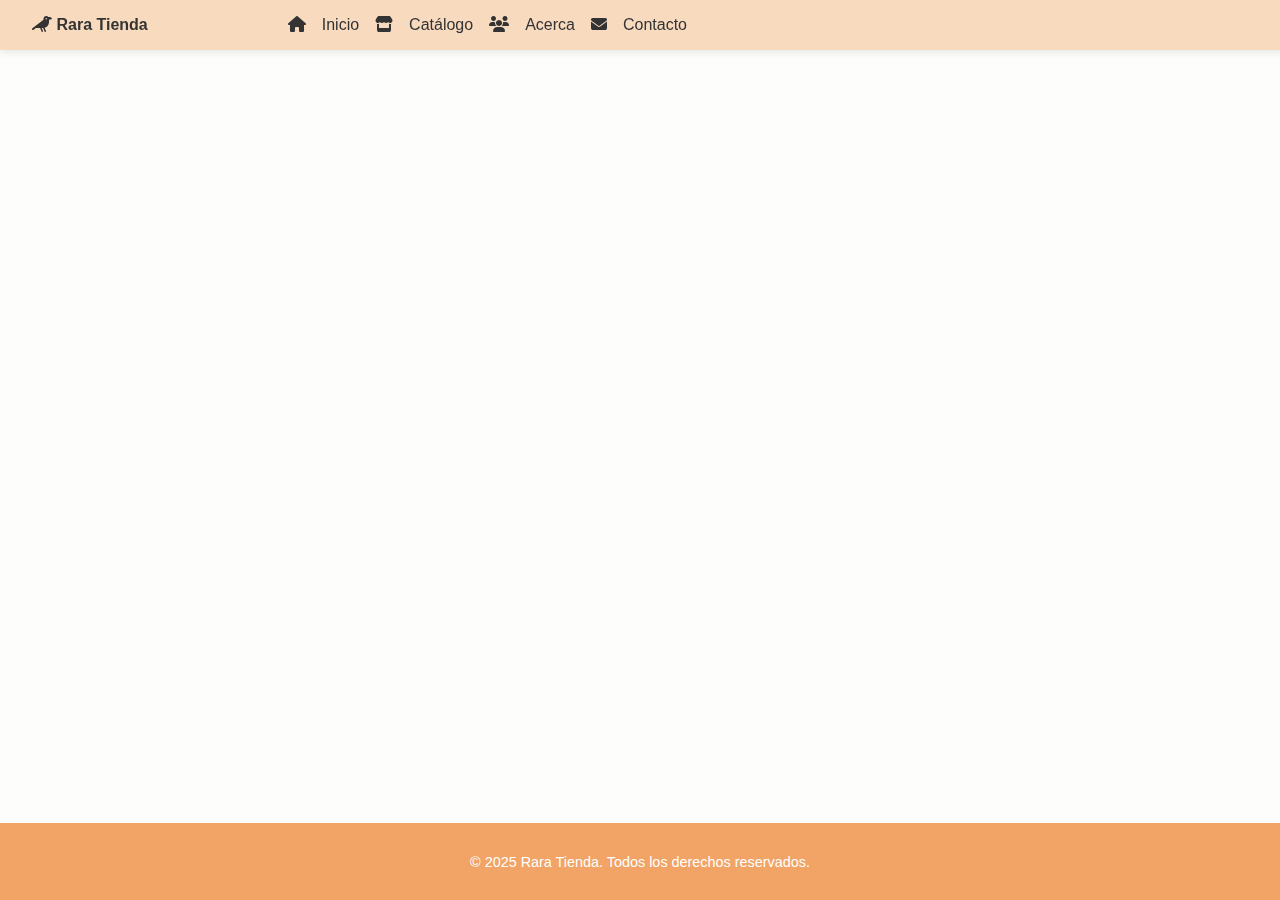
<file: accesorios.html>
<!DOCTYPE html>
<html lang="es">

<head>
  <meta charset="UTF-8">
  <meta name="viewport" content="width=device-width, initial-scale=1.0">
  <title>Rara Tienda</title>
  <link rel="stylesheet" href="css/style.css">
  <link rel="icon" type="image/png" href="img/favicon.ico">
  <link rel="stylesheet" href="https://cdnjs.cloudflare.com/ajax/libs/font-awesome/6.5.0/css/all.min.css">
</head>


<body>
<div class="wrapper">
  <header>
  <nav class="navbar">
    <div class="nav-left">
      <button class="menu-toggle" id="menu-toggle">&#9776;</button>
      <a href="/" class="logo"><i class="fa-solid fa-crow"></i> Rara Tienda</a>
      <ul class="nav-links" id="nav-links">
        <button id="close-menu" class="close-button">&times;</button>
        <li><a href="/#inicio"><i class="fas fa-home"></i> Inicio</a></li>
        <li><a href="/#catalogo"><i class="fas fa-store"></i> Catálogo</a></li>
        <li><a href="/#acerca"><i class="fas fa-users"></i> Acerca</a></li>
        <li><a href="/#contacto"><i class="fas fa-envelope"></i> Contacto</a></li>
      </ul>
    </div>
  </nav>
</header>

  <main>
    
    <!-- Categorías como cards -->
<section id="catalogo" class="catalogo-seccion">
  <div class="catalogo">
    <h2>Accesorios </h2>
  </div>
  
  <div class="catalogo">

 <!-- Categoría 1 -->
    <div class="producto">
      <img src="img/accesorios/a1.png" alt="Calcetines aves">
      <h3>Pañito para binoculares</h3>
      <p>$8.000 CLP</p>
      <!--<button onclick="location.href='coleccion-calcetines.html'">Ver detalles</button>-->
    </div>

    <!-- Categoría 2 -->
    <div class="producto">
      <img src="img/accesorios/a2.png" alt="Calcetines aves">
      <h3>Kit de limpieza</h3>
      <p>$12.000 CLP</p>
      <!--<button onclick="location.href='coleccion-calcetines.html'">Ver detalles</button>-->
    </div>

    <!-- Categoría 3 -->
    <div class="producto">
      <img src="img/accesorios/a3.png" alt="Calcetines aves">
      <h3>Contador metálico</h3>
      <p>$5.000 CLP</p>
      <!--<button onclick="location.href='coleccion-calcetines.html'">Ver detalles</button>-->
    </div>

    <!-- Categoría 4 -->
    <div class="producto">
      <img src="img/accesorios/a4.png" alt="Calcetines aves">
      <h3>Contador Plástico</h3>
      <p>$3.500 CLP</p>
      <!--<button onclick="location.href='coleccion-calcetines.html'">Ver detalles</button>-->
    </div>

  </div>
</section>

   
  </main>

  <footer class="footer">
    <div class="container">
      <p>&copy; 2025 Rara Tienda. Todos los derechos reservados.</p>
    </div>
  </footer>

<script>
 document.addEventListener("DOMContentLoaded", () => {
  const toggle = document.getElementById('menu-toggle');
  const links = document.getElementById('nav-links');
  const close = document.getElementById('close-menu');

  toggle.addEventListener('click', () => {
    links.classList.toggle('show');
    toggle.classList.toggle('open');
    //esta linea convierte el boton hamburguesa en una X
    //toggle.innerHTML = toggle.classList.contains('open') ? '&times;' : '&#9776;';
  });

  close.addEventListener('click', () => {
    links.classList.remove('show');
    toggle.classList.remove('open');
    //toggle.innerHTML = '&#9776;';
  });
});
</script>

</div>
</body>
</html>
</file>
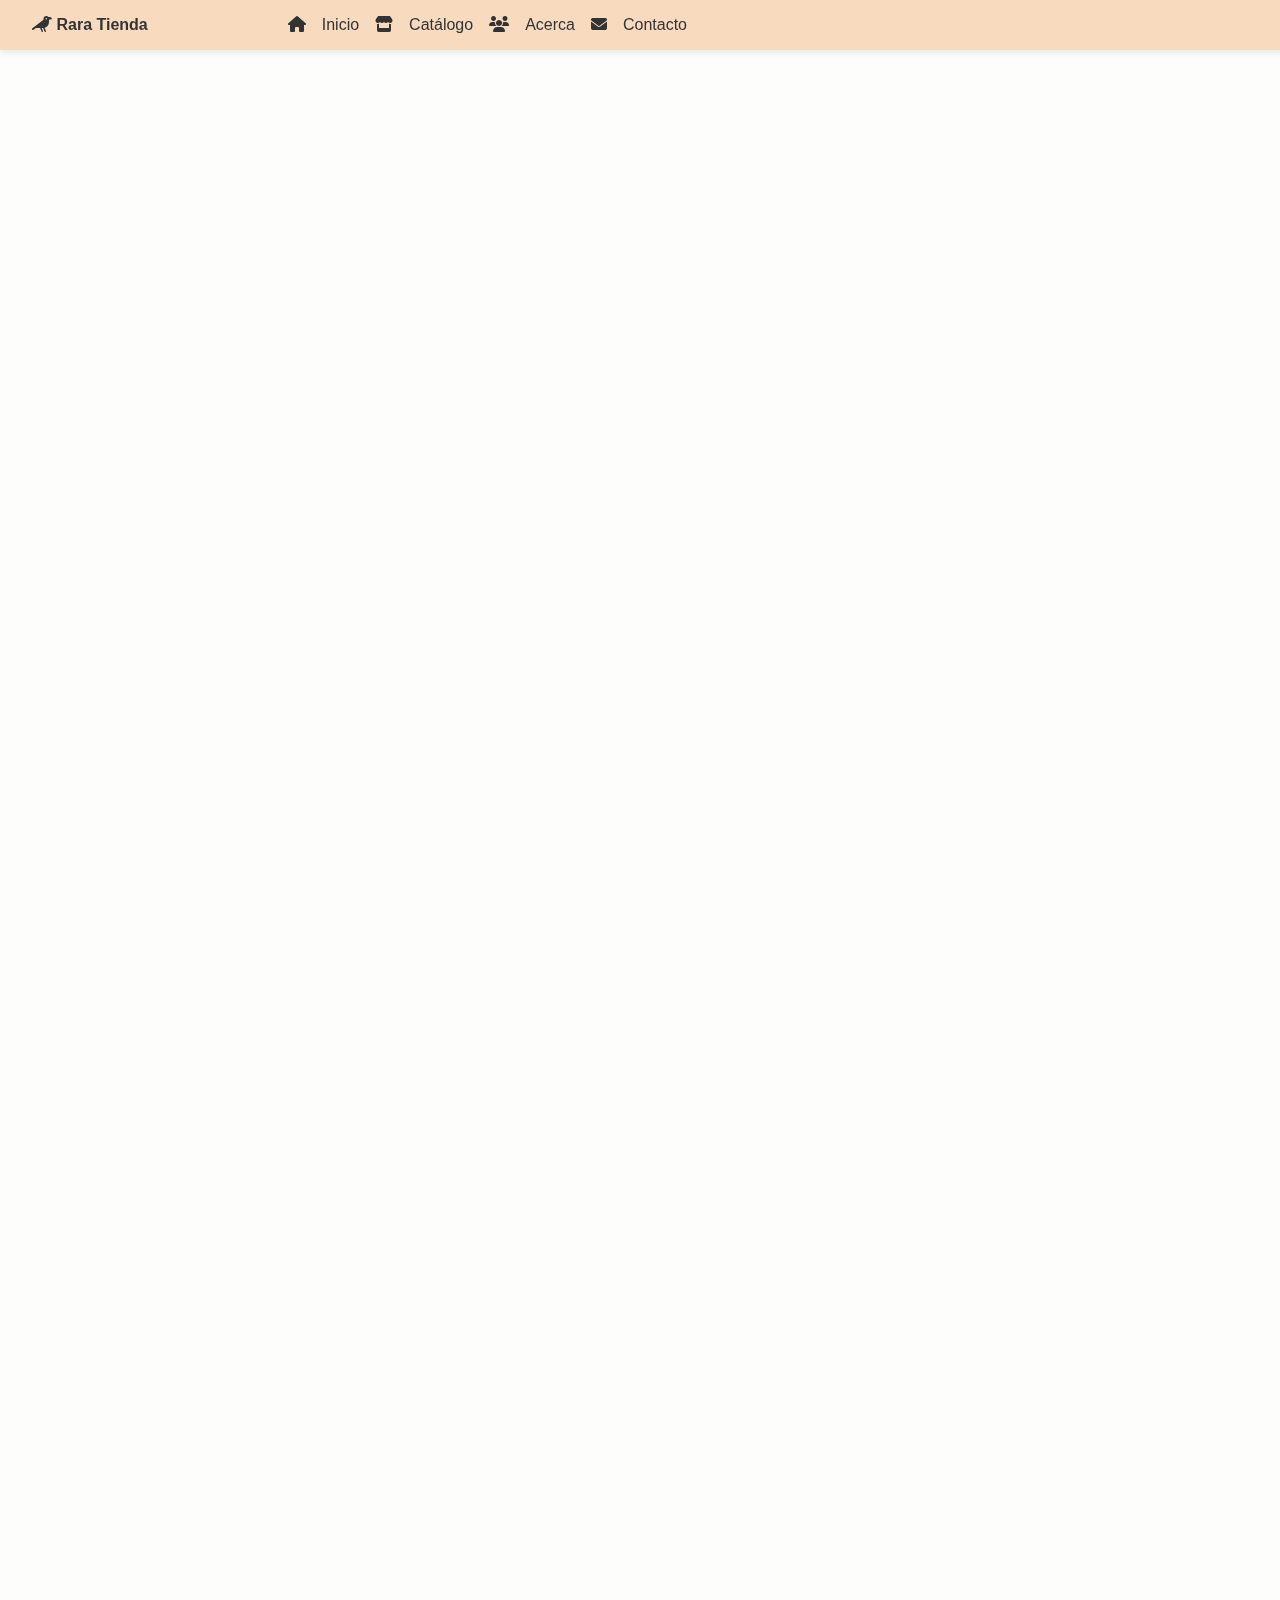
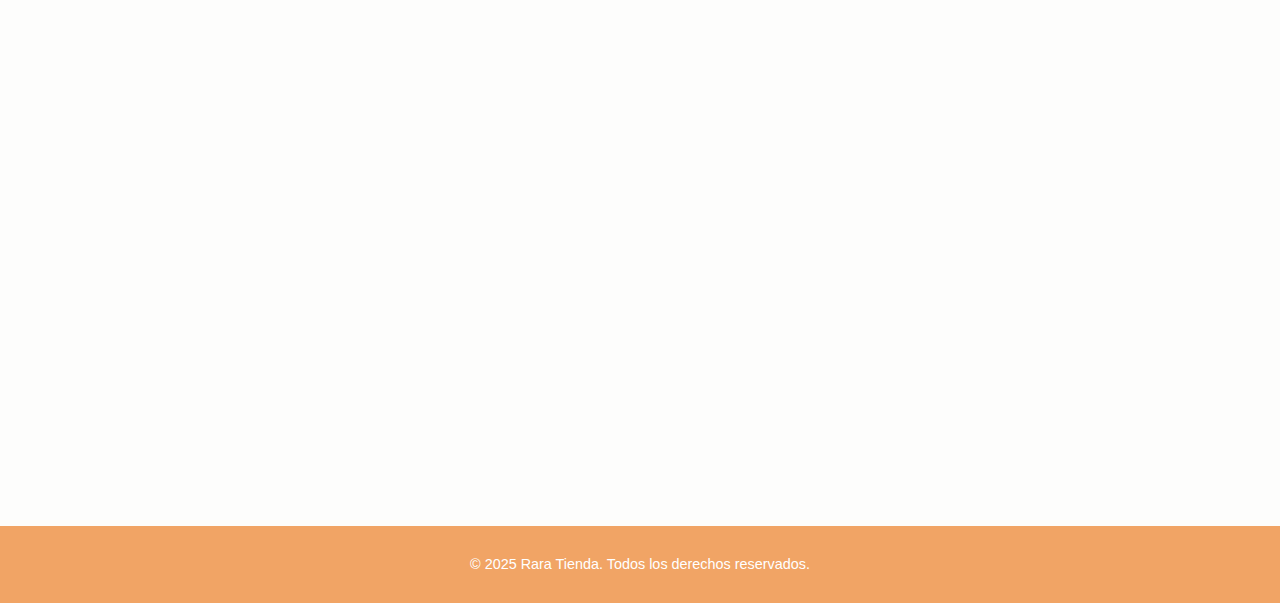
<file: pins.html>
<!DOCTYPE html>
<html lang="es">

<head>
  <meta charset="UTF-8">
  <meta name="viewport" content="width=device-width, initial-scale=1.0">
  <title>Rara Tienda</title>
  <link rel="stylesheet" href="css/style.css">
  <link rel="icon" type="image/png" href="img/favicon.ico">
  <link rel="stylesheet" href="https://cdnjs.cloudflare.com/ajax/libs/font-awesome/6.5.0/css/all.min.css">
</head>


<body>
<div class="wrapper">
  <header>
  <nav class="navbar">
    <div class="nav-left">
      <button class="menu-toggle" id="menu-toggle">&#9776;</button>
      <a href="/" class="logo"><i class="fa-solid fa-crow"></i> Rara Tienda</a>
      <ul class="nav-links" id="nav-links">
        <button id="close-menu" class="close-button">&times;</button>
        <li><a href="/#inicio"><i class="fas fa-home"></i> Inicio</a></li>
        <li><a href="/#catalogo"><i class="fas fa-store"></i> Catálogo</a></li>
        <li><a href="/#acerca"><i class="fas fa-users"></i> Acerca</a></li>
        <li><a href="/#contacto"><i class="fas fa-envelope"></i> Contacto</a></li>
      </ul>
    </div>
  </nav>
</header>

  <main>
    
    <!-- Categorías como cards -->
<section id="catalogo" class="catalogo-seccion">
  <div class="catalogo">
    <h2>Pins </h2>
  </div>
  
  <div class="catalogo">
    <!-- Categoría 1 -->
    <div class="producto">
      <img src="img/pins/p1.png" alt="Pins aves">
      <h3>Ranas 1</h3>
      <p>$6.000 CLP</p>
      <!--<button onclick="location.href='coleccion-calcetines.html'">Ver detalles</button>-->
    </div>

    <!-- Categoría 2 -->
    <div class="producto">
      <img src="img/pins/p2.png" alt="Pins aves">
      <h3>Nutrias</h3>
      <p>$6.000 CLP</p>
      <!--<button onclick="location.href='coleccion-calcetines.html'">Ver detalles</button>-->
    </div>

    <!-- Categoría 3 -->
    <div class="producto">
      <img src="img/pins/p3.png" alt="Pins aves">
      <h3>Guacamayos</h3>
      <p>$6.000 CLP</p>
      <!--<button onclick="location.href='coleccion-calcetines.html'">Ver detalles</button>-->
    </div>

    <!-- Categoría 4 -->
    <div class="producto">
      <img src="img/pins/p4.png" alt="Pins aves">
      <h3>Fungi 1</h3>
      <p>$6.000 CLP</p>
      <!--<button onclick="location.href='coleccion-calcetines.html'">Ver detalles</button>-->
    </div>

    <!-- Categoría 5 -->
    <div class="producto">
      <img src="img/pins/p5.png" alt="Pins aves">
      <h3>Fungi 2</h3>
      <p>$6.000 CLP</p>
      <!--<button onclick="location.href='coleccion-calcetines.html'">Ver detalles</button>-->
    </div>

    <!-- Categoría 6 -->
    <div class="producto">
      <img src="img/pins/p6.png" alt="Pins aves">
      <h3>Fungi 3</h3>
      <p>$6.000 CLP</p>
      <!--<button onclick="location.href='coleccion-calcetines.html'">Ver detalles</button>-->
    </div>

    <!-- Categoría 7 -->
    <div class="producto">
      <img src="img/pins/p7.png" alt="Pins aves">
      <h3>Penguin 1</h3>
      <p>$6.000 CLP</p>
      <!--<button onclick="location.href='coleccion-calcetines.html'">Ver detalles</button>-->
    </div>

    <!-- Categoría 8 -->
    <div class="producto">
      <img src="img/pins/p8.png" alt="Pins aves">
      <h3>Penguin 2</h3>
      <p>$6.000 CLP</p>
      <!--<button onclick="location.href='coleccion-calcetines.html'">Ver detalles</button>-->
    </div>

     <!-- Categoría 9 -->
    <div class="producto">
      <img src="img/pins/p9.png" alt="Pins aves">
      <h3>Zorro Culpeo</h3>
      <p>$6.000 CLP</p>
      <!--<button onclick="location.href='coleccion-calcetines.html'">Ver detalles</button>-->
    </div>

    <!-- Categoría 10 -->
    <div class="producto">
      <img src="img/pins/p10.png" alt="Pins aves">
      <h3>Piqueros 1</h3>
      <p>$6.000 CLP</p>
      <!--<button onclick="location.href='coleccion-calcetines.html'">Ver detalles</button>-->
    </div>

    <!-- Categoría 11 -->
    <div class="producto">
      <img src="img/pins/p11.png" alt="Pins aves">
      <h3>Piqueros 2</h3>
      <p>$6.000 CLP</p>
      <!--<button onclick="location.href='coleccion-calcetines.html'">Ver detalles</button>-->
    </div>

    <!-- Categoría 12 -->
    <div class="producto">
      <img src="img/pins/p12.png" alt="Pins aves">
      <h3>Puffins 1</h3>
      <p>$6.000 CLP</p>
      <!--<button onclick="location.href='coleccion-calcetines.html'">Ver detalles</button>-->
    </div>

    <!-- Categoría 13 -->
    <div class="producto">
      <img src="img/pins/p13.png" alt="Pins aves">
      <h3>Puffins 2</h3>
      <p>$6.000 CLP</p>
      <!--<button onclick="location.href='coleccion-calcetines.html'">Ver detalles</button>-->
    </div>

     <!-- Categoría 14 -->
    <div class="producto">
      <img src="img/pins/p14.png" alt="Pins aves">
      <h3>Puffins 3</h3>
      <p>$6.000 CLP</p>
      <!--<button onclick="location.href='coleccion-calcetines.html'">Ver detalles</button>-->
    </div>

    <!-- Categoría 15 -->
    <div class="producto">
      <img src="img/pins/p15.png" alt="Pins aves">
      <h3>Tiburones</h3>
      <p>$6.000 CLP</p>
      <!--<button onclick="location.href='coleccion-calcetines.html'">Ver detalles</button>-->
    </div>

    <!-- Categoría 16 -->
    <div class="producto">
      <img src="img/pins/p16.png" alt="Pins aves">
      <h3>Orcas 1</h3>
      <p>$6.000 CLP</p>
      <!--<button onclick="location.href='coleccion-calcetines.html'">Ver detalles</button>-->
    </div>
  </div>
</section>

   
  </main>

  <footer class="footer">
    <div class="container">
      <p>&copy; 2025 Rara Tienda. Todos los derechos reservados.</p>
    </div>
  </footer>

<script>
 document.addEventListener("DOMContentLoaded", () => {
  const toggle = document.getElementById('menu-toggle');
  const links = document.getElementById('nav-links');
  const close = document.getElementById('close-menu');

  toggle.addEventListener('click', () => {
    links.classList.toggle('show');
    toggle.classList.toggle('open');
    //esta linea convierte el boton hamburguesa en una X
    //toggle.innerHTML = toggle.classList.contains('open') ? '&times;' : '&#9776;';
  });

  close.addEventListener('click', () => {
    links.classList.remove('show');
    toggle.classList.remove('open');
    //toggle.innerHTML = '&#9776;';
  });
});
</script>

</div>
</body>
</html>
</file>
<file: css/style.css>
/* Fuente base */
html, body {
  font-family: 'Segoe UI', 'Roboto', sans-serif;
  height: 100%;
  margin: 0;
  padding: 0;
  background-color: #fdfdfc;
  color: #333;
}

main {
  width: 100%;
  padding: 0;
  margin: 0;
  flex: 1;
}

.wrapper {
  min-height: 100%;
  display: flex;
  flex-direction: column;
}

/* Colores base */
:root {
  --primario: hsl(27, 83%, 67%);
  --secundario: hsl(27, 83%, 80%);
  --acento: hsl(27, 83%, 67%);
  --texto: #333;
  --blanco: #ffffff;
  --gris-suave: #f5f5f5;
}

/* Navbar */
.navbar {
  position: fixed;
  top: 0;
  width: 100%;
  background-color: hsl(27, 83%, 67%, 0.4);
  backdrop-filter: blur(10px);
  color: var(--blanco);
  display: flex;
  padding: 1rem 2rem;
  justify-content: space-between;
  align-items: center;
  z-index: 1000;
  box-shadow: 0 2px 8px rgba(0,0,0,0.1);
}

.nav-left {
  display: flex;
  align-items: center;
  gap: 0.75rem;
}

.navbar .container {
  display: flex;
  justify-content: space-between;
  align-items: center;
  max-width: 960px;
  margin: 0 auto;
  padding: 0 4rem;
}

.navbar .logo {
  margin-right: 8rem;
  font-size: 1rem;
  font-weight: bold;
  text-decoration: none;
  color: var(--texto);
}

.navbar .nav-links {
  list-style: none;
  display: flex;
  gap: 1rem;
  margin: 0;
  padding: 0;
}

.navbar .nav-links a {
  color: var(--texto);
  text-decoration: none;
  font-weight: 500;
  transition: color 0.3s;
  display: flex;
  gap: 1rem;
}

.navbar .nav-links a:hover {
  color: #e0ffe6;
}

.menu-toggle {
 display: none;
}

.close-button {
  display: none;
}

/* Responsive menu */
@media (max-width: 768px) {
  .navbar .nav-links {
    position: fixed;
    top: 0;
    left: -250px; /* Fuera de pantalla a la izquierda */
    height: 100vh;
    width: 250px;
    background-color: var(--primario);
    flex-direction: column;
    padding-top: 4rem;
    gap: 2rem;
    transition: left 0.3s ease;
    z-index: 1100;
  }

  .navbar .nav-links.show {
    left: 0; /* Aparece */
  }

  .menu-toggle {
    display: block;
    font-size: 1rem;
    color: var(--texto);
    background: none;
    border: none;
    cursor: pointer;
    margin-right: 1rem; /* Separación derecha */
  }

  /* Opcional: si quieres ocultar el nav-links original en móvil */
  .navbar .nav-links li a {
    color: var(--texto);
    font-size: 1.2rem;
  }

/* El container mantiene el orden flex */
  .navbar .container {
    display: flex;
    align-items: center;
  }

  /* Para que el logo quede después del menú en línea */
  .navbar .logo {
    color: var(--texto);
    font-size: 1.5rem;
    font-weight: bold;
  }

   .close-button {
    display: block;
    align-self: flex-end;
    background: none;
    border: 2px solid white;
    border-radius: 0.5rem; /* esquinas redondeadas */
    font-size: 1.5rem;
    font-weight: bold;
    color: var(--texto);
    cursor: pointer;
    padding: 0.4rem 0.8rem;
    margin-bottom: 1rem;
    transition: background-color 0.3s, transform 0.2s;
  }

  .close-button:hover {
  background-color: rgba(255, 255, 255, 0.25);
  transform: scale(1.1);
}

}


/* Sección Intro */
.intro {
  height: 67vh;
  margin-top: 50px; /* Ajusta según la altura real */
  position: relative;
  /*background-color: var(--secundario);*/
  display: flex;
  flex-direction: column;
  justify-content: center; /* Centra verticalmente */
  align-items: center;     /* Centra horizontalmente */
  text-align: center;
  padding: 3rem 1rem;

  background-image: url('../img/2.png'); /* Ruta a tu imagen */
  background-size: cover;      /* Que la imagen cubra todo el contenedor */
  background-position: center; /* Centrar la imagen */
  background-repeat: no-repeat;/* No repetir la imagen */

  color: var(--blanco); /* Para que el texto resalte sobre la imagen */
}

.intro::before {
  content: "";
  position: absolute;
  top: 0; left: 0; right: 0; bottom: 0;
  background-color: rgba(255, 255, 255, 0.3); /* blanco semi-transparente */
  z-index: 0;
}

.intro > .container {
  position: relative;
  z-index: 1;
  color: rgb(0, 0, 0); /* para que el texto se vea sobre el fondo claro */
}

.intro h2 {
  font-size: 3.2rem;
  margin-bottom: 1rem;
  color: var(--texto);
}

@media (max-width: 768px) {
  .intro h2 {
    font-size: 2.2rem;
  }
}

.intro p {
  font-size: 1.1rem;
  margin-bottom: 1.5rem;
  color: #444;
}

.button {
  background-color: var(--acento);
  color: var(--blanco);
  padding: 0.75rem 1.5rem;
  text-decoration: none;
  border-radius: 6px;
  font-weight: bold;
  transition: background 0.3s;
}

.button:hover {
  background-color: #55775e;
}

/* Catálogo */
.catalogo {
  padding: 2rem 1rem;
  background-color: var(--gris-suave);
  height: 100%;
  display: flex;
  flex-wrap: wrap;
  justify-content: center;
  gap: 2rem;
}

.catalogo2 {
  padding: 2rem 1rem;
  margin-top: 50px; /* Ajusta según la altura real */
  width: 100%;
  background-color: var(--gris-suave);
  display: flex;
  flex-wrap: wrap;
  justify-content: center;
  gap: 2rem;
}

.catalogo .producto {
  background-color: var(--blanco);
  border-radius: 10px;
  box-shadow: 0 2px 6px rgba(0,0,0,0.1);
  overflow: hidden;
  width: 250px;
  text-align: center;
  transition: transform 0.3s ease;
}

.catalogo .producto:hover {
  transform: translateY(-5px);
}

.catalogo .producto img {
  width: 100%;
  height: auto;
}

.catalogo .producto h3 {
  margin: 1rem 0 0.5rem;
}

.catalogo .producto p {
  color: var(--acento);
  font-weight: bold;
}

.catalogo .producto button {
  background-color: var(--primario);
  color: var(--blanco);
  border: none;
  padding: 0.5rem 1rem;
  margin-bottom: 1rem;
  cursor: pointer;
  border-radius: 4px;
}

.catalogo .producto button:hover {
  background-color: var(--acento);
}

.catalogo-seccion {
  margin-top: 0rem; /* Ajusta según el alto de tu navbar */
}



/* Secciones generales */
section {
  padding: 2rem 1rem;
}

.container {
  max-width: 960px;;
  margin: 0 auto;
  padding: 0 1rem;
}

/* Nosotros y Contacto */



.nosotros {
  position: relative;
  height: 50vh;
  display: flex;
  justify-content: center;
  align-items: center;
  text-align: center;
  overflow: hidden; /* evita que sobresalga la imagen */
}

.hero-bg {
  position: absolute;
  top: 0;
  left: 0;
  width: 100%;
  height: 100%;
  object-fit: cover; /* cubre todo el bloque */
  z-index: -1; /* pone la imagen detrás del texto */
}

.contenido {
  background-color: rgba(0, 0, 0, 0.5); /* Negro con 50% de transparencia */
  color: white;
  padding: 2rem;
  border-radius: 10px;  /* Bordes suaves opcionales */
  max-width: 80%;       /* Para que no ocupe todo el ancho */
}


.contacto {
  height: 50vh;
  display: flex;
  flex-direction: column;
  justify-content: center; /* Centra verticalmente */
  align-items: center;     /* Centra horizontalmente */
  text-align: center;
  padding: 3rem 1rem;
}

.nosotros h2 {
  font-size: 3.2rem;
  margin-bottom: 1rem;
   color: white; /* o #fff */
}

@media (max-width: 768px) {
  .nosotros h2 {
    font-size: 2.2rem;
  }
}

.contacto .btn {
  display: inline-block;
  background-color: var(--acento);
  color: var(--blanco);
  padding: 0.7rem 1.2rem;
  margin: 0.5rem;
  border-radius: 6px;
  text-decoration: none;
  font-weight: 500;
}

.contacto .btn:hover {
  background-color: #5a8767;
}

/* Footer */
.footer {
  background-color: var(--primario);
  color: var(--blanco);
  text-align: center;
  padding: 1rem;
  font-size: 0.9rem;
}

/* Transiciones suaves */
* {
  transition: all 0.3s ease-in-out;
}

/* Animación al hacer hover en botones */
.button, .btn, .producto button {
  cursor: pointer;
  transform: scale(1);
}

.button:hover, .btn:hover, .producto button:hover {
  transform: scale(1.05);
  background-color: #4CAF50;
  color: #fff;
}

/* Fade-in al aparecer secciones */
section {
  opacity: 0;
  transform: translateY(20px);
  animation: fadeInUp 1s ease-out forwards;
}

section:nth-of-type(2) { animation-delay: 0.3s; }
section:nth-of-type(3) { animation-delay: 0.6s; }
section:nth-of-type(4) { animation-delay: 0.9s; }

@keyframes fadeInUp {
  to {
    opacity: 1;
    transform: translateY(0);
  }
}

html {
  scroll-behavior: smooth;
}
</file>
